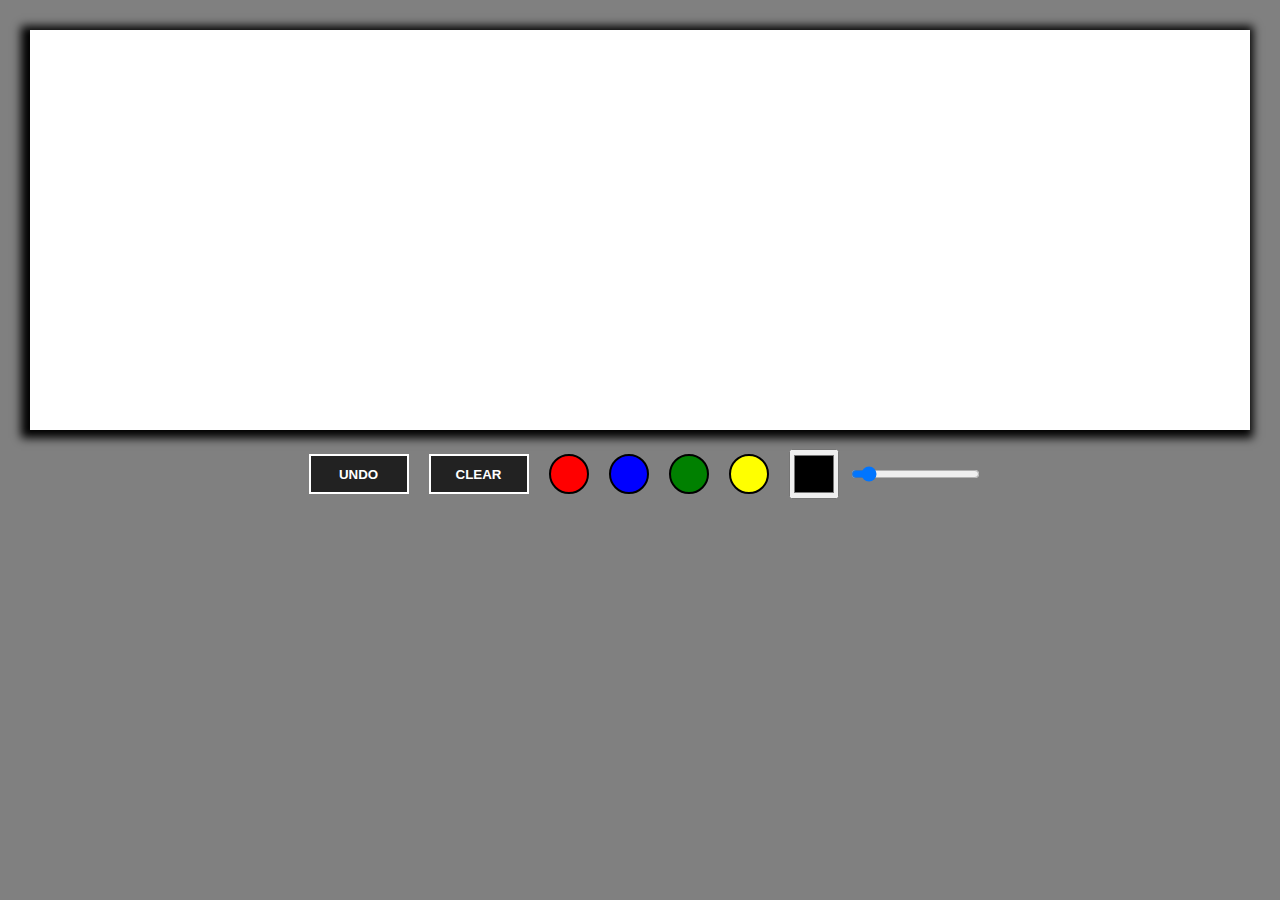
<file: doodle board.html>
<!DOCTYPE html>
<html lang="en">
<head>
    <meta charset="UTF-8">
    <meta http-equiv="X-UA-Compatible" content="IE=edge">
    <meta name="viewport" content="width=device-width, initial-scale=1.0">
    <link rel="stylesheet" href="doodle board.css">
	<link rel="shortcut icon" type="image/png" href="images/logo2.png">
    <title>Doodle Board</title>
</head>
<body>
    <div class="field">
        <canvas id="canvas"></canvas>
        <div class="tools">
            <button onClick="undo_last()" type="button" class="button">UNDO</button>
            <button onClick="clear_canvas()" type="button" class="button">CLEAR</button>
            <div onClick="change_color(this)" class="color-field" style="background: red;"></div>
            <div onClick="change_color(this)" class="color-field" style="background: blue;"></div>
            <div onClick="change_color(this)" class="color-field" style="background: green;"></div>
            <div onClick="change_color(this)" class="color-field" style="background: yellow;"></div>
            <input onInput="draw_color=this.value" type="color" class="color-picker">
            <input type="range" name="pen-range" min="1" max="100"
                    onInput="draw_width=this.value" value="10">
        </div>
    </div>
    <script src="doodle board.js"></script>
</body>
</html>
</file>
<file: doodle board.css>
body {
    margin: 0px;
    padding: 30px;
    overflow: hidden;
    background: grey;
}

canvas{
    box-shadow: -3px 2px 9px 6px black;
    cursor: pointer;
    /* background-color: red; */
}
.tools {
    display: flex;
    justify-content: center;
    flex-direction: row;
    margin-top: 15px;
}

.tools .color-field {
    height: 40px;
    width: 40px;
    min-height: 40px;
    min-width: 40px;
    cursor: pointer;
    display: inline-block;
    cursor: pointer;
    box-sizing: border-box;
    border-radius: 50%;
    border: 2px solid black;
    align-self: center;
    margin: 0 10px;
}

.tools .button {
    align-self: center;
    width: 100px;
    height: 40px;
    margin-left: 3px;
    margin-left: 3px;
    border: 2px solid white;
    cursor: pointer;
    color: white;
    background: #222;
    font-weight: bold;
    margin: 0 10px;
}

.color-picker {
    align-self: center;
    margin: 0 10px;
    height: 50px;
}

.pen-range {
    align-self: center;
    margin: 0 10px;

}
</file>
